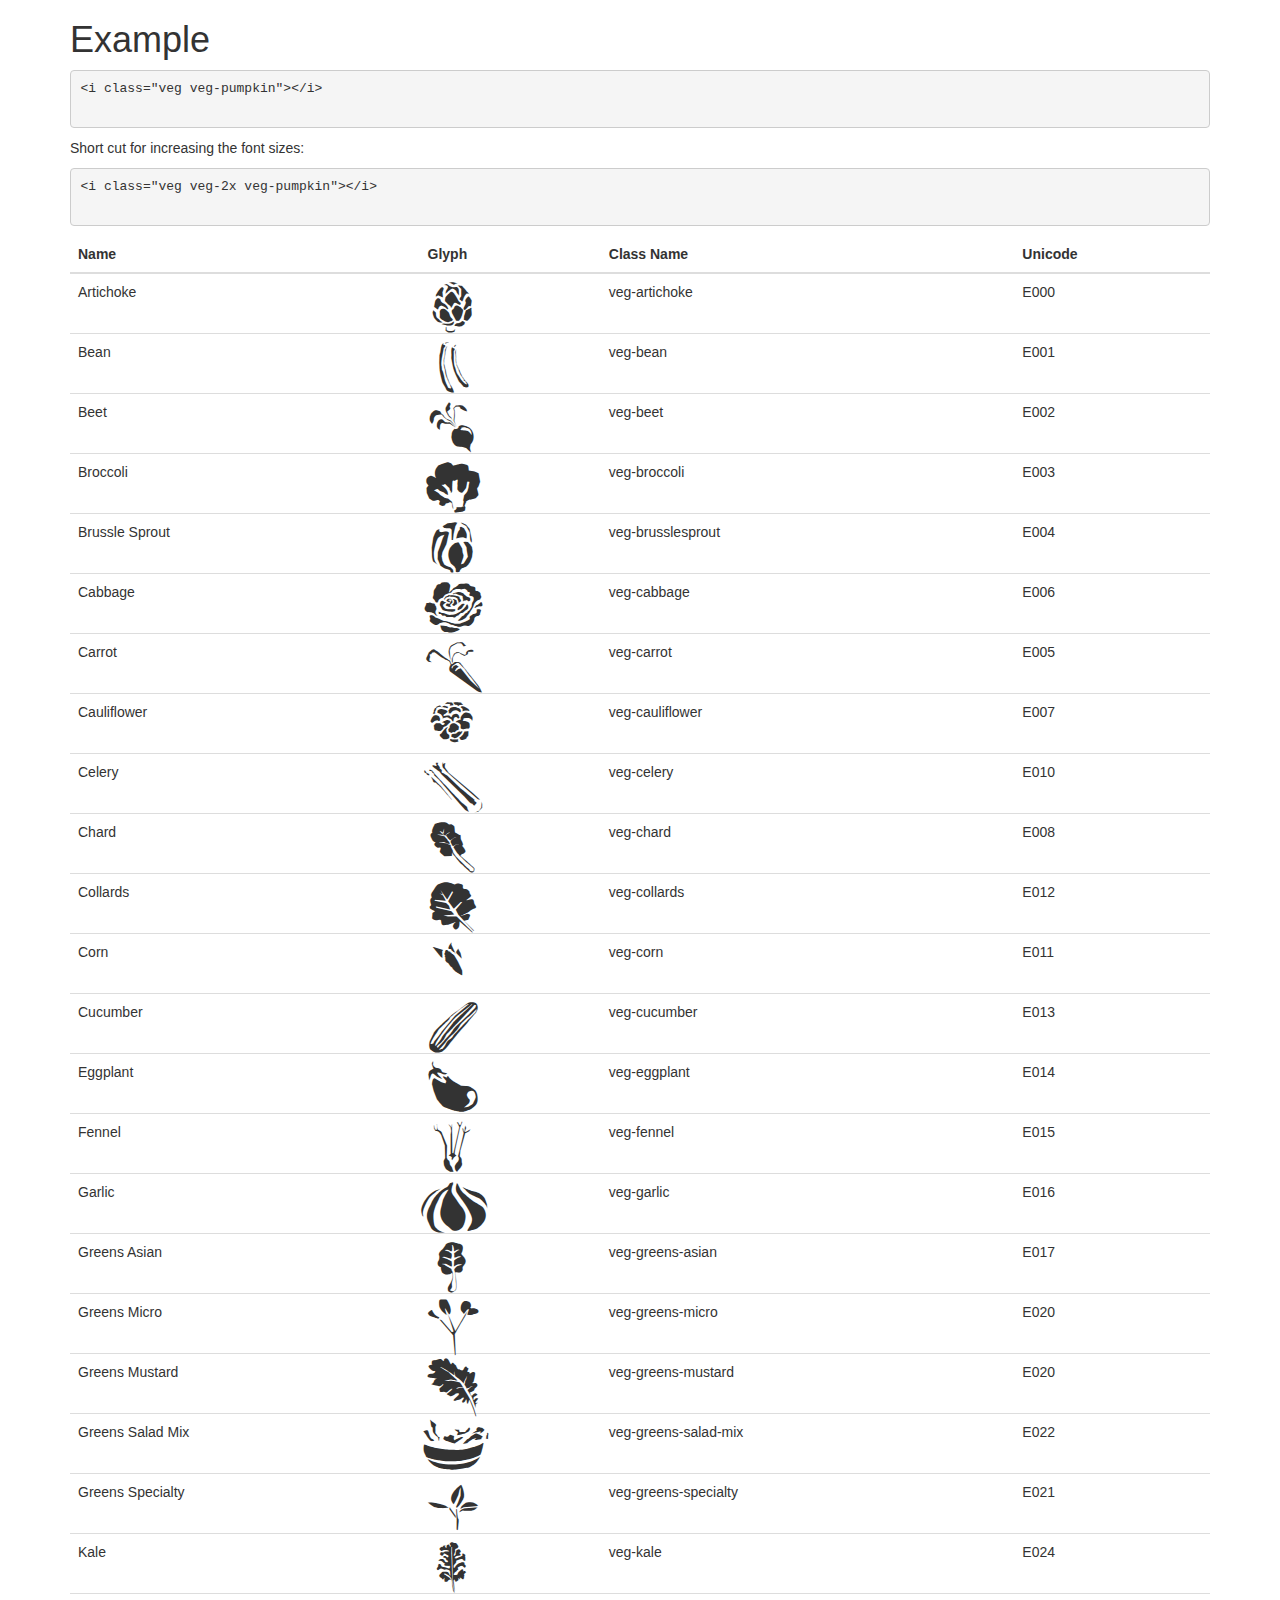
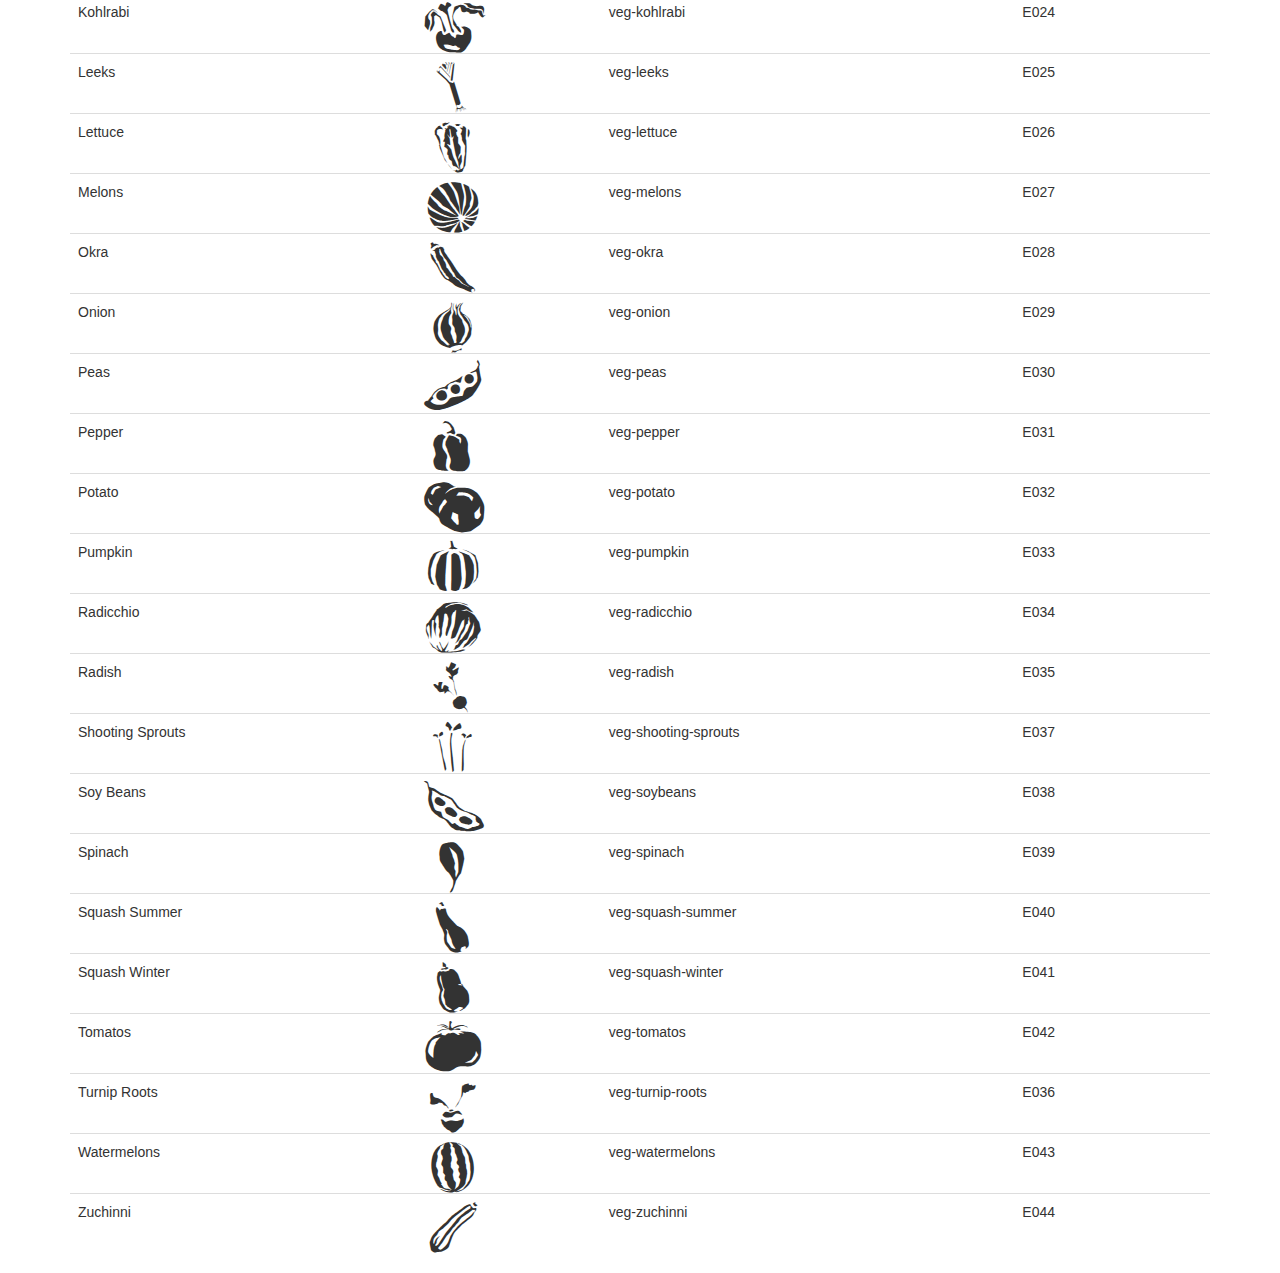
<file: index.html>
<!DOCTYPE html>
<html lang="en">
<head>
    <title>Font Family for Veggie Font</title>

    <link rel="stylesheet" href="//maxcdn.bootstrapcdn.com/bootstrap/3.2.0/css/bootstrap.min.css" />
    <link rel="stylesheet" href="/veggie.css" />
</head>
<body>

    <div class="container">

        <h1>Example</h1>
        <pre>
&lt;i class="veg veg-pumpkin"&gt;&lt;/i&gt;
        </pre>

        <p>Short cut for increasing the font sizes:</p>
        <pre>
&lt;i class="veg veg-2x veg-pumpkin"&gt;&lt;/i&gt;
        </pre>

        <table class="table">
            <thead>
                <tr>
                    <th>Name</th>
                    <th>Glyph</th>
                    <th>Class Name</th>
                    <th>Unicode</th>
                </tr>
            </thead>
            <tbody>
                <tr>
                    <td>Artichoke</td>
                    <td><i class="veg veg-3x veg-artichoke"></i></td>
                    <td>veg-artichoke</td>
                    <td>E000</td>
                </tr>
                <tr>
                    <td>Bean</td>
                    <td><i class="veg veg-3x veg-bean"></i></td>
                    <td>veg-bean</td>
                    <td>E001</td>
                </tr>
                <tr>
                    <td>Beet</td>
                    <td><i class="veg veg-3x veg-beet"></i></td>
                    <td>veg-beet</td>
                    <td>E002</td>
                </tr>
                <tr>
                    <td>Broccoli</td>
                    <td><i class="veg veg-3x veg-broccoli"></i></td>
                    <td>veg-broccoli</td>
                    <td>E003</td>
                </tr>
                <tr>
                    <td>Brussle Sprout</td>
                    <td><i class="veg veg-3x veg-brusslesprout"></i></td>
                    <td>veg-brusslesprout</td>
                    <td>E004</td>
                </tr>
                <tr>
                    <td>Cabbage</td>
                    <td><i class="veg veg-3x veg-cabbage"></i></td>
                    <td>veg-cabbage</td>
                    <td>E006</td>
                </tr>
                <tr>
                    <td>Carrot</td>
                    <td><i class="veg veg-3x veg-carrot"></i></td>
                    <td>veg-carrot</td>
                    <td>E005</td>
                </tr>
                <tr>
                    <td>Cauliflower</td>
                    <td><i class="veg veg-3x veg-cauliflower"></i></td>
                    <td>veg-cauliflower</td>
                    <td>E007</td>
                </tr>
                <tr>
                    <td>Celery</td>
                    <td><i class="veg veg-3x veg-celery"></i></td>
                    <td>veg-celery</td>
                    <td>E010</td>
                </tr>
                <tr>
                    <td>Chard</td>
                    <td><i class="veg veg-3x veg-chard"></i></td>
                    <td>veg-chard</td>
                    <td>E008</td>
                </tr>
                <tr>
                    <td>Collards</td>
                    <td><i class="veg veg-3x veg-collards"></i></td>
                    <td>veg-collards</td>
                    <td>E012</td>
                </tr>
                <tr>
                    <td>Corn</td>
                    <td><i class="veg veg-3x veg-corn"></i></td>
                    <td>veg-corn</td>
                    <td>E011</td>
                </tr>
                <tr>
                    <td>Cucumber</td>
                    <td><i class="veg veg-3x veg-cucumber"></i></td>
                    <td>veg-cucumber</td>
                    <td>E013</td>
                </tr>
                <tr>
                    <td>Eggplant</td>
                    <td><i class="veg veg-3x veg-eggplant"></i></td>
                    <td>veg-eggplant</td>
                    <td>E014</td>
                </tr>
                <tr>
                    <td>Fennel</td>
                    <td><i class="veg veg-3x veg-fennel"></i></td>
                    <td>veg-fennel</td>
                    <td>E015</td>
                </tr>
                <tr>
                    <td>Garlic</td>
                    <td><i class="veg veg-3x veg-garlic"></i></td>
                    <td>veg-garlic</td>
                    <td>E016</td>
                </tr>
                <tr>
                    <td>Greens Asian</td>
                    <td><i class="veg veg-3x veg-greens-asian"></i></td>
                    <td>veg-greens-asian</td>
                    <td>E017</td>
                </tr>
                <tr>
                    <td>Greens Micro</td>
                    <td><i class="veg veg-3x veg-greens-micro"></i></td>
                    <td>veg-greens-micro</td>
                    <td>E020</td>
                </tr>
                <tr>
                    <td>Greens Mustard</td>
                    <td><i class="veg veg-3x veg-greens-mustard"></i></td>
                    <td>veg-greens-mustard</td>
                    <td>E020</td>
                </tr>
                <tr>
                    <td>Greens Salad Mix</td>
                    <td><i class="veg veg-3x veg-greens-salad-mix"></i></td>
                    <td>veg-greens-salad-mix</td>
                    <td>E022</td>
                </tr>
                <tr>
                    <td>Greens Specialty</td>
                    <td><i class="veg veg-3x veg-greens-specialty"></i></td>
                    <td>veg-greens-specialty</td>
                    <td>E021</td>
                </tr><tr>
                    <td>Kale</td>
                    <td><i class="veg veg-3x veg-kale"></i></td>
                    <td>veg-kale</td>
                    <td>E024</td>
                </tr>
                <tr>
                    <td>Kohlrabi</td>
                    <td><i class="veg veg-3x veg-kohlrabi"></i></td>
                    <td>veg-kohlrabi</td>
                    <td>E024</td>
                </tr>
                <tr>
                    <td>Leeks</td>
                    <td><i class="veg veg-3x veg-leeks"></i></td>
                    <td>veg-leeks</td>
                    <td>E025</td>
                </tr>
                <tr>
                    <td>Lettuce</td>
                    <td><i class="veg veg-3x veg-lettuce"></i></td>
                    <td>veg-lettuce</td>
                    <td>E026</td>
                </tr>
                <tr>
                    <td>Melons</td>
                    <td><i class="veg veg-3x veg-melons"></i></td>
                    <td>veg-melons</td>
                    <td>E027</td>
                </tr><tr>
                    <td>Okra</td>
                    <td><i class="veg veg-3x veg-okra"></i></td>
                    <td>veg-okra</td>
                    <td>E028</td>
                </tr>
                <tr>
                    <td>Onion</td>
                    <td><i class="veg veg-3x veg-onion"></i></td>
                    <td>veg-onion</td>
                    <td>E029</td>
                </tr>
                <tr>
                    <td>Peas</td>
                    <td><i class="veg veg-3x veg-peas"></i></td>
                    <td>veg-peas</td>
                    <td>E030</td>
                </tr>
                <tr>
                    <td>Pepper</td>
                    <td><i class="veg veg-3x veg-pepper"></i></td>
                    <td>veg-pepper</td>
                    <td>E031</td>
                </tr>
                <tr>
                    <td>Potato</td>
                    <td><i class="veg veg-3x veg-potato"></i></td>
                    <td>veg-potato</td>
                    <td>E032</td>
                </tr>
                <tr>
                    <td>Pumpkin</td>
                    <td><i class="veg veg-3x veg-pumpkin"></i></td>
                    <td>veg-pumpkin</td>
                    <td>E033</td>
                </tr>
                <tr>
                    <td>Radicchio</td>
                    <td><i class="veg veg-3x veg-radicchio"></i></td>
                    <td>veg-radicchio</td>
                    <td>E034</td>
                </tr>
                <tr>
                    <td>Radish</td>
                    <td><i class="veg veg-3x veg-radish"></i></td>
                    <td>veg-radish</td>
                    <td>E035</td>
                </tr>
                <tr>
                    <td>Shooting Sprouts</td>
                    <td><i class="veg veg-3x veg-shooting-sprouts"></i></td>
                    <td>veg-shooting-sprouts</td>
                    <td>E037</td>
                </tr>
                <tr>
                    <td>Soy Beans</td>
                    <td><i class="veg veg-3x veg-soybeans"></i></td>
                    <td>veg-soybeans</td>
                    <td>E038</td>
                </tr>
                <tr>
                    <td>Spinach</td>
                    <td><i class="veg veg-3x veg-spinach"></i></td>
                    <td>veg-spinach</td>
                    <td>E039</td>
                </tr>
                <tr>
                    <td>Squash Summer</td>
                    <td><i class="veg veg-3x veg-squash-summer"></i></td>
                    <td>veg-squash-summer</td>
                    <td>E040</td>
                </tr>
                <tr>
                    <td>Squash Winter</td>
                    <td><i class="veg veg-3x veg-squash-winter"></i></td>
                    <td>veg-squash-winter</td>
                    <td>E041</td>
                </tr>
                <tr>
                    <td>Tomatos</td>
                    <td><i class="veg veg-3x veg-tomatos"></i></td>
                    <td>veg-tomatos</td>
                    <td>E042</td>
                </tr>
                <tr>
                    <td>Turnip Roots</td>
                    <td><i class="veg veg-3x veg-turnip-roots"></i></td>
                    <td>veg-turnip-roots</td>
                    <td>E036</td>
                </tr>

                <tr>
                    <td>Watermelons</td>
                    <td><i class="veg veg-3x veg-watermelons"></i></td>
                    <td>veg-watermelons</td>
                    <td>E043</td>
                </tr>
                <tr>
                    <td>Zuchinni</td>
                    <td><i class="veg veg-3x veg-zuchinni"></i></td>
                    <td>veg-zuchinni</td>
                    <td>E044</td>
                </tr>
        </table>
    </div>

    <script type="text/javascript">
        // [].forEach.call(document.querySelectorAll('tr'), function(elm) {
        //     elm.addEventListener('mouseover', function() {
        //         elm.querySelector('i').classList.add('veg-4x');
        //     }, false);
        //     elm.addEventListener('mouseleave', function() {
        //         elm.querySelector('i').classList.remove('veg-4x');
        //     }, false);
        // });
    </script>

</body>
</html>
</file>
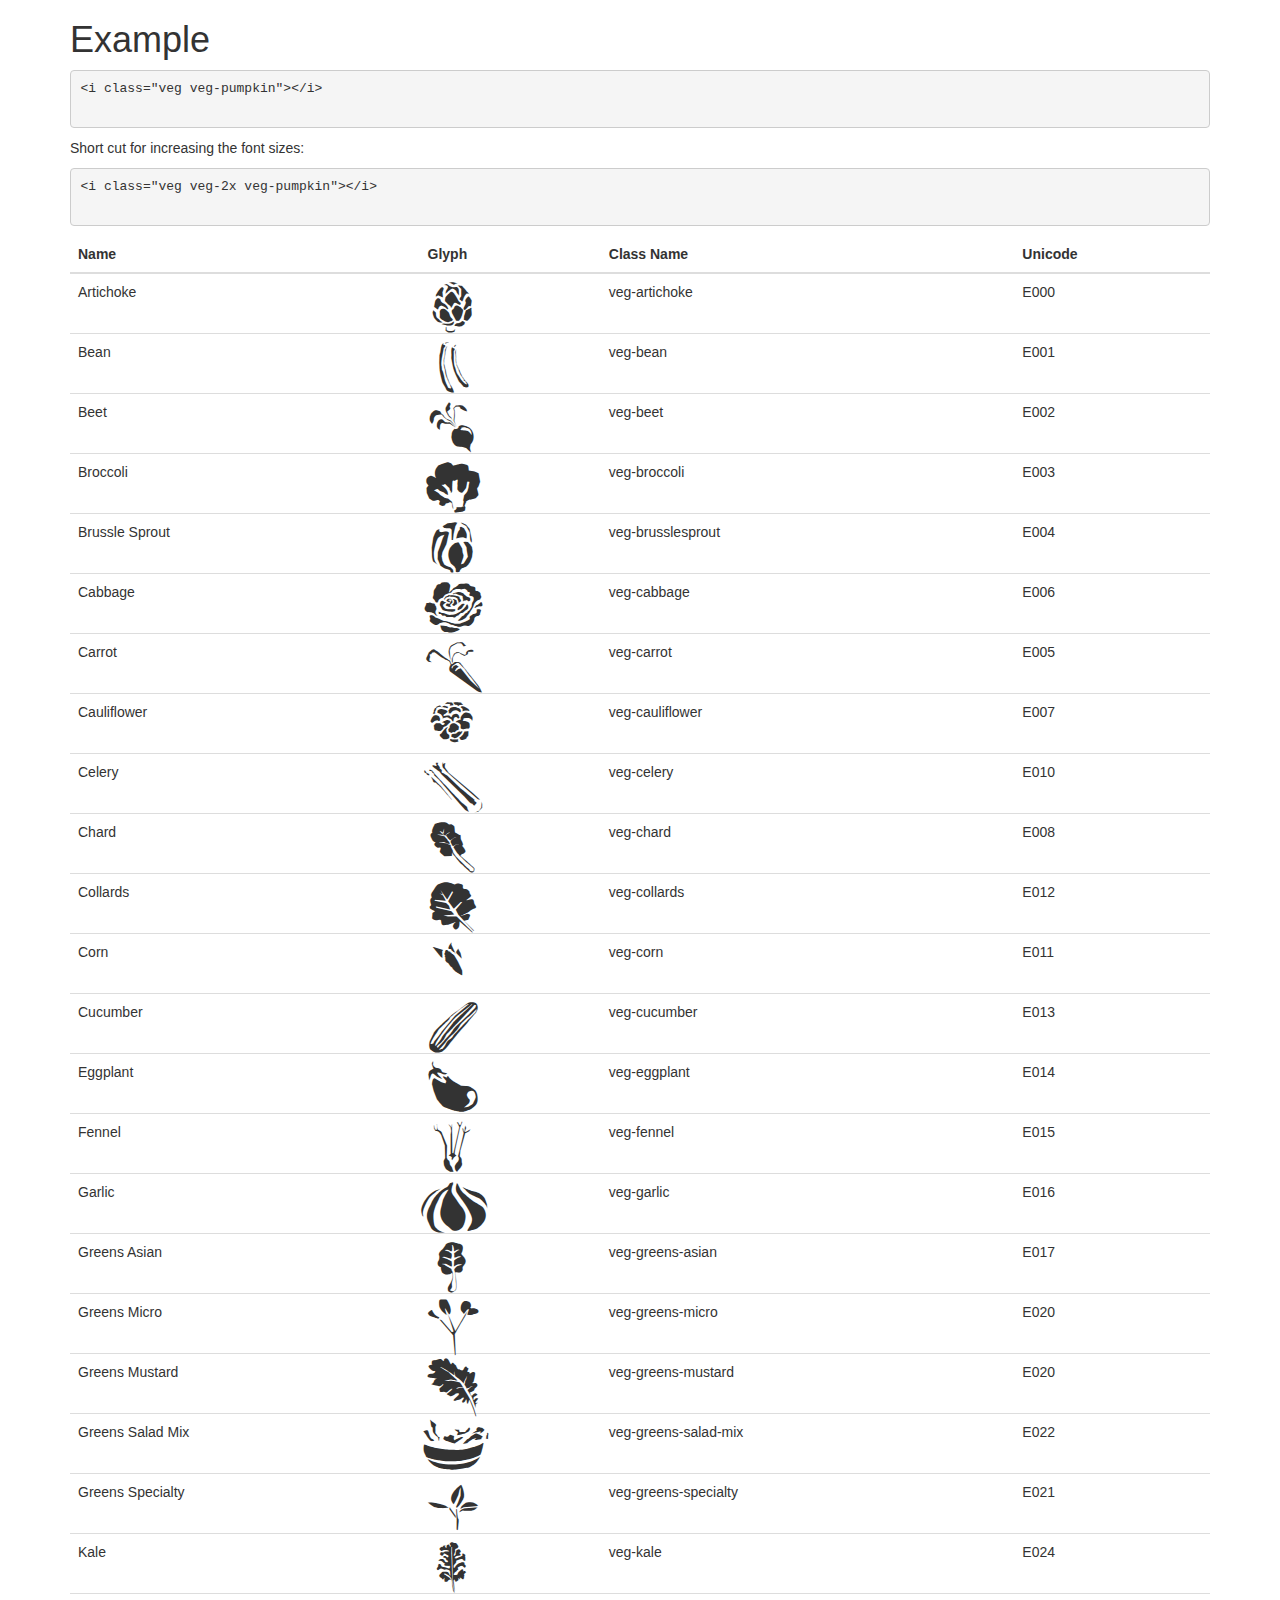
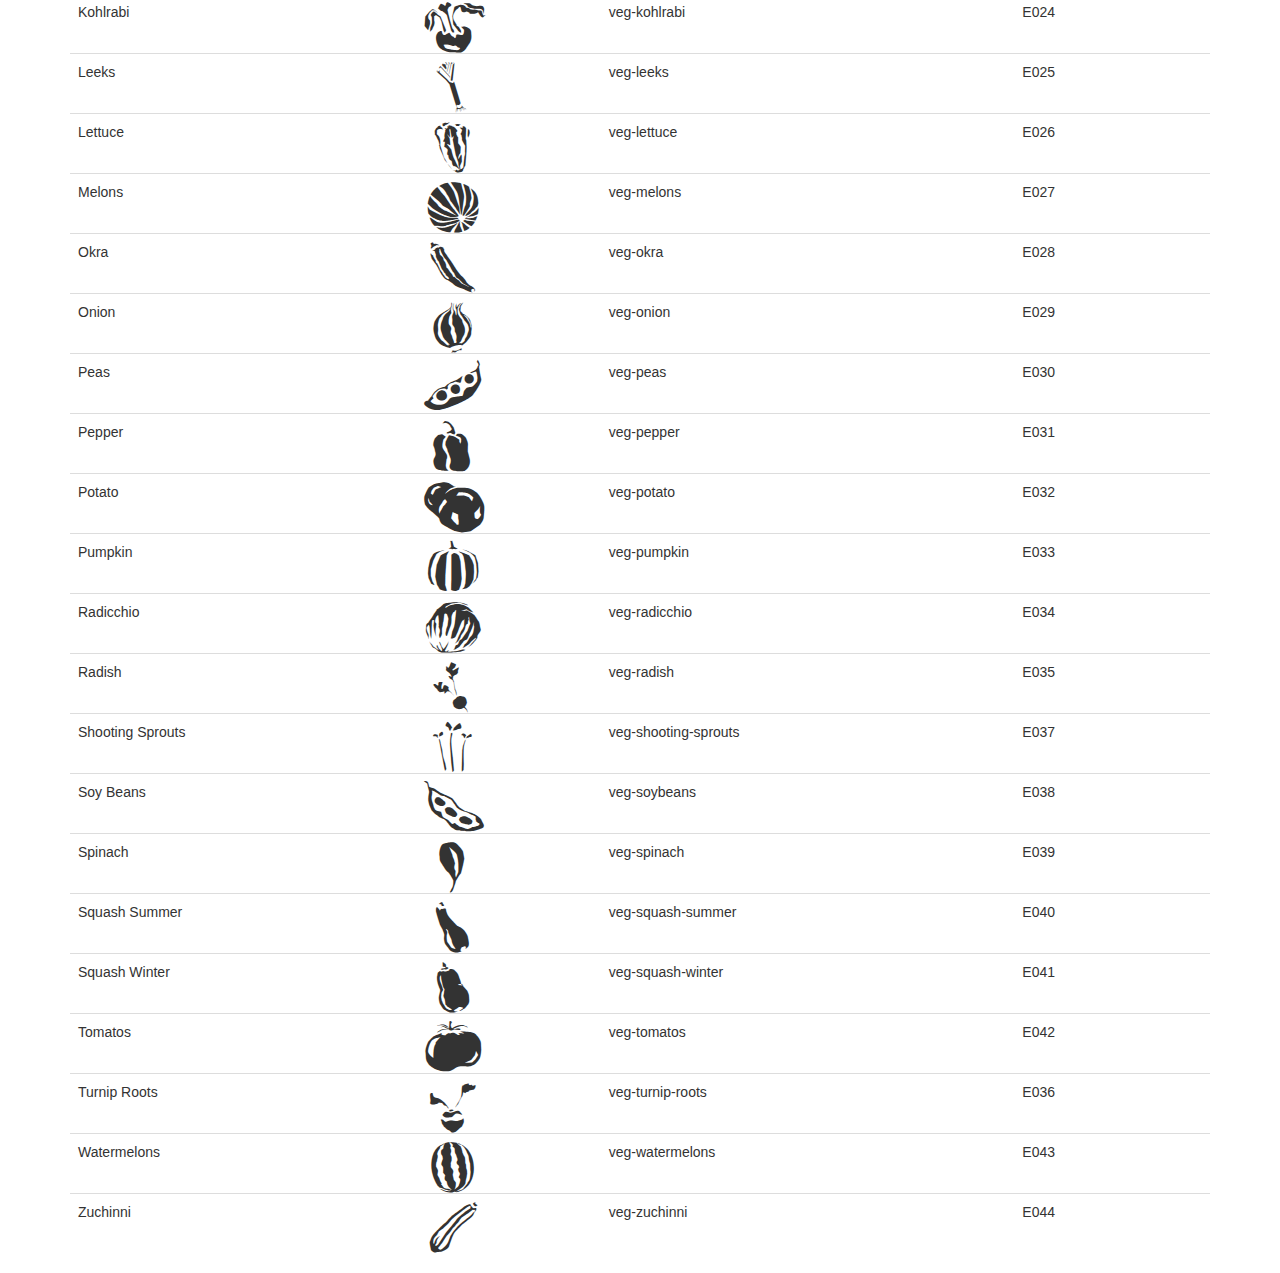
<file: example.html>
<!DOCTYPE html>
<html lang="en">
<head>
    <title>Font Family for Veggie Font</title>

    <link rel="stylesheet" href="//maxcdn.bootstrapcdn.com/bootstrap/3.2.0/css/bootstrap.min.css" />
    <link rel="stylesheet" href="/veggie.css" />
</head>
<body>

    <div class="container">

        <h1>Example</h1>
        <pre>
&lt;i class="veg veg-pumpkin"&gt;&lt;/i&gt;
        </pre>

        <p>Short cut for increasing the font sizes:</p>
        <pre>
&lt;i class="veg veg-2x veg-pumpkin"&gt;&lt;/i&gt;
        </pre>

        <table class="table">
            <thead>
                <tr>
                    <th>Name</th>
                    <th>Glyph</th>
                    <th>Class Name</th>
                    <th>Unicode</th>
                </tr>
            </thead>
            <tbody>
                <tr>
                    <td>Artichoke</td>
                    <td><i class="veg veg-3x veg-artichoke"></i></td>
                    <td>veg-artichoke</td>
                    <td>E000</td>
                </tr>
                <tr>
                    <td>Bean</td>
                    <td><i class="veg veg-3x veg-bean"></i></td>
                    <td>veg-bean</td>
                    <td>E001</td>
                </tr>
                <tr>
                    <td>Beet</td>
                    <td><i class="veg veg-3x veg-beet"></i></td>
                    <td>veg-beet</td>
                    <td>E002</td>
                </tr>
                <tr>
                    <td>Broccoli</td>
                    <td><i class="veg veg-3x veg-broccoli"></i></td>
                    <td>veg-broccoli</td>
                    <td>E003</td>
                </tr>
                <tr>
                    <td>Brussle Sprout</td>
                    <td><i class="veg veg-3x veg-brusslesprout"></i></td>
                    <td>veg-brusslesprout</td>
                    <td>E004</td>
                </tr>
                <tr>
                    <td>Cabbage</td>
                    <td><i class="veg veg-3x veg-cabbage"></i></td>
                    <td>veg-cabbage</td>
                    <td>E006</td>
                </tr>
                <tr>
                    <td>Carrot</td>
                    <td><i class="veg veg-3x veg-carrot"></i></td>
                    <td>veg-carrot</td>
                    <td>E005</td>
                </tr>
                <tr>
                    <td>Cauliflower</td>
                    <td><i class="veg veg-3x veg-cauliflower"></i></td>
                    <td>veg-cauliflower</td>
                    <td>E007</td>
                </tr>
                <tr>
                    <td>Celery</td>
                    <td><i class="veg veg-3x veg-celery"></i></td>
                    <td>veg-celery</td>
                    <td>E010</td>
                </tr>
                <tr>
                    <td>Chard</td>
                    <td><i class="veg veg-3x veg-chard"></i></td>
                    <td>veg-chard</td>
                    <td>E008</td>
                </tr>
                <tr>
                    <td>Collards</td>
                    <td><i class="veg veg-3x veg-collards"></i></td>
                    <td>veg-collards</td>
                    <td>E012</td>
                </tr>
                <tr>
                    <td>Corn</td>
                    <td><i class="veg veg-3x veg-corn"></i></td>
                    <td>veg-corn</td>
                    <td>E011</td>
                </tr>
                <tr>
                    <td>Cucumber</td>
                    <td><i class="veg veg-3x veg-cucumber"></i></td>
                    <td>veg-cucumber</td>
                    <td>E013</td>
                </tr>
                <tr>
                    <td>Eggplant</td>
                    <td><i class="veg veg-3x veg-eggplant"></i></td>
                    <td>veg-eggplant</td>
                    <td>E014</td>
                </tr>
                <tr>
                    <td>Fennel</td>
                    <td><i class="veg veg-3x veg-fennel"></i></td>
                    <td>veg-fennel</td>
                    <td>E015</td>
                </tr>
                <tr>
                    <td>Garlic</td>
                    <td><i class="veg veg-3x veg-garlic"></i></td>
                    <td>veg-garlic</td>
                    <td>E016</td>
                </tr>
                <tr>
                    <td>Greens Asian</td>
                    <td><i class="veg veg-3x veg-greens-asian"></i></td>
                    <td>veg-greens-asian</td>
                    <td>E017</td>
                </tr>
                <tr>
                    <td>Greens Micro</td>
                    <td><i class="veg veg-3x veg-greens-micro"></i></td>
                    <td>veg-greens-micro</td>
                    <td>E020</td>
                </tr>
                <tr>
                    <td>Greens Mustard</td>
                    <td><i class="veg veg-3x veg-greens-mustard"></i></td>
                    <td>veg-greens-mustard</td>
                    <td>E020</td>
                </tr>
                <tr>
                    <td>Greens Salad Mix</td>
                    <td><i class="veg veg-3x veg-greens-salad-mix"></i></td>
                    <td>veg-greens-salad-mix</td>
                    <td>E022</td>
                </tr>
                <tr>
                    <td>Greens Specialty</td>
                    <td><i class="veg veg-3x veg-greens-specialty"></i></td>
                    <td>veg-greens-specialty</td>
                    <td>E021</td>
                </tr><tr>
                    <td>Kale</td>
                    <td><i class="veg veg-3x veg-kale"></i></td>
                    <td>veg-kale</td>
                    <td>E024</td>
                </tr>
                <tr>
                    <td>Kohlrabi</td>
                    <td><i class="veg veg-3x veg-kohlrabi"></i></td>
                    <td>veg-kohlrabi</td>
                    <td>E024</td>
                </tr>
                <tr>
                    <td>Leeks</td>
                    <td><i class="veg veg-3x veg-leeks"></i></td>
                    <td>veg-leeks</td>
                    <td>E025</td>
                </tr>
                <tr>
                    <td>Lettuce</td>
                    <td><i class="veg veg-3x veg-lettuce"></i></td>
                    <td>veg-lettuce</td>
                    <td>E026</td>
                </tr>
                <tr>
                    <td>Melons</td>
                    <td><i class="veg veg-3x veg-melons"></i></td>
                    <td>veg-melons</td>
                    <td>E027</td>
                </tr><tr>
                    <td>Okra</td>
                    <td><i class="veg veg-3x veg-okra"></i></td>
                    <td>veg-okra</td>
                    <td>E028</td>
                </tr>
                <tr>
                    <td>Onion</td>
                    <td><i class="veg veg-3x veg-onion"></i></td>
                    <td>veg-onion</td>
                    <td>E029</td>
                </tr>
                <tr>
                    <td>Peas</td>
                    <td><i class="veg veg-3x veg-peas"></i></td>
                    <td>veg-peas</td>
                    <td>E030</td>
                </tr>
                <tr>
                    <td>Pepper</td>
                    <td><i class="veg veg-3x veg-pepper"></i></td>
                    <td>veg-pepper</td>
                    <td>E031</td>
                </tr>
                <tr>
                    <td>Potato</td>
                    <td><i class="veg veg-3x veg-potato"></i></td>
                    <td>veg-potato</td>
                    <td>E032</td>
                </tr>
                <tr>
                    <td>Pumpkin</td>
                    <td><i class="veg veg-3x veg-pumpkin"></i></td>
                    <td>veg-pumpkin</td>
                    <td>E033</td>
                </tr>
                <tr>
                    <td>Radicchio</td>
                    <td><i class="veg veg-3x veg-radicchio"></i></td>
                    <td>veg-radicchio</td>
                    <td>E034</td>
                </tr>
                <tr>
                    <td>Radish</td>
                    <td><i class="veg veg-3x veg-radish"></i></td>
                    <td>veg-radish</td>
                    <td>E035</td>
                </tr>
                <tr>
                    <td>Shooting Sprouts</td>
                    <td><i class="veg veg-3x veg-shooting-sprouts"></i></td>
                    <td>veg-shooting-sprouts</td>
                    <td>E037</td>
                </tr>
                <tr>
                    <td>Soy Beans</td>
                    <td><i class="veg veg-3x veg-soybeans"></i></td>
                    <td>veg-soybeans</td>
                    <td>E038</td>
                </tr>
                <tr>
                    <td>Spinach</td>
                    <td><i class="veg veg-3x veg-spinach"></i></td>
                    <td>veg-spinach</td>
                    <td>E039</td>
                </tr>
                <tr>
                    <td>Squash Summer</td>
                    <td><i class="veg veg-3x veg-squash-summer"></i></td>
                    <td>veg-squash-summer</td>
                    <td>E040</td>
                </tr>
                <tr>
                    <td>Squash Winter</td>
                    <td><i class="veg veg-3x veg-squash-winter"></i></td>
                    <td>veg-squash-winter</td>
                    <td>E041</td>
                </tr>
                <tr>
                    <td>Tomatos</td>
                    <td><i class="veg veg-3x veg-tomatos"></i></td>
                    <td>veg-tomatos</td>
                    <td>E042</td>
                </tr>
                <tr>
                    <td>Turnip Roots</td>
                    <td><i class="veg veg-3x veg-turnip-roots"></i></td>
                    <td>veg-turnip-roots</td>
                    <td>E036</td>
                </tr>

                <tr>
                    <td>Watermelons</td>
                    <td><i class="veg veg-3x veg-watermelons"></i></td>
                    <td>veg-watermelons</td>
                    <td>E043</td>
                </tr>
                <tr>
                    <td>Zuchinni</td>
                    <td><i class="veg veg-3x veg-zuchinni"></i></td>
                    <td>veg-zuchinni</td>
                    <td>E044</td>
                </tr>
        </table>
    </div>

</body>
</html>
</file>
<file: veggie.css>
@font-face {
	font-family: 'Veggie';
	src: url('fonts/Veggie.eot');
	src: local('☺'), url('fonts/Veggie.woff') format('woff'), url('fonts/Veggie.ttf') format('truetype'), url('fonts/Veggie.svg') format('svg');
	font-weight: normal;
	font-style: normal;
}

.veg {
    display: inline-block;
    font: normal normal normal 14px/1 'Veggie';
    font-size: inherit;
    text-rendering: auto;
    -webkit-font-smoothing: antialiased;
    -moz-osx-font-smoothing: grayscale;
    font-style: normal;
}
.veg-2x {
    font-size: 2em;
}
.veg-3x {
    font-size: 3em;
}
.veg-4x {
    font-size: 4em;
}
.veg-5x {
    font-size: 5em;
}

.veg.veg-artichoke:before {
    content: "\E000";
}
.veg.veg-bean:before {
    content: "\E001";
}
.veg.veg-beet:before {
    content: "\E002";
}
.veg.veg-broccoli:before {
    content: "\E003";
}
.veg.veg-brusslesprout:before {
    content: "\E004";
}
.veg.veg-cabbage:before {
    content: "\E006";
}
.veg.veg-carrot:before {
    content: "\E005";
}
.veg.veg-cauliflower:before {
    content: "\E007";
}
.veg.veg-celery:before {
    content: "\E010";
}
.veg.veg-chard:before {
    content: "\E008";
}
.veg.veg-collards:before {
    content: "\E012";
}
.veg.veg-corn:before {
    content: "\E011";
}
.veg.veg-cucumber:before {
    content: "\E013";
}
.veg.veg-eggplant:before {
    content: "\E014";
}
.veg.veg-fennel:before {
    content: "\E015";
}
.veg.veg-garlic:before {
    content: "\E016";
}
.veg.veg-greens-asian:before {
    content: "\E017";
}
.veg.veg-greens-micro:before {
    content: "\E020";
}
.veg.veg-greens-mustard:before {
    content: "\E019";
}
.veg.veg-greens-salad-mix:before {
    content: "\E022";
}
.veg.veg-greens-specialty:before {
    content: "\E021";
}
.veg.veg-kale:before {
    content: "\E023";
}
.veg.veg-kohlrabi:before {
    content: "\E024";
}
.veg.veg-leeks:before {
    content: "\E025";
}
.veg.veg-lettuce:before {
    content: "\E026";
}
.veg.veg-melons:before {
    content: "\E027";
}
.veg.veg-okra:before {
    content: "\E028";
}
.veg.veg-onion:before {
    content: "\E029";
}
.veg.veg-peas:before {
    content: "\E030";
}
.veg.veg-pepper:before {
    content: "\E031";
}
.veg.veg-potato:before {
    content: "\E032";
}
.veg.veg-pumpkin:before {
    content: "\E033";
}
.veg.veg-radicchio:before {
    content: "\E034";
}
.veg.veg-radish:before {
    content: "\E035";
}
.veg.veg-shooting-sprouts:before {
    content: "\E037";
}
.veg.veg-soybeans:before {
    content: "\E038";
}
.veg.veg-spinach:before {
    content: "\E039";
}
.veg.veg-squash-summer:before {
    content: "\E040";
}
.veg.veg-squash-winter:before {
    content: "\E041";
}
.veg.veg-tomatos:before {
    content: "\E042";
}
.veg.veg-turnip-roots:before {
    content: "\E036";
}
.veg.veg-watermelons:before {
    content: "\E043";
}
.veg.veg-zuchinni:before {
    content: "\E044";
}
</file>
